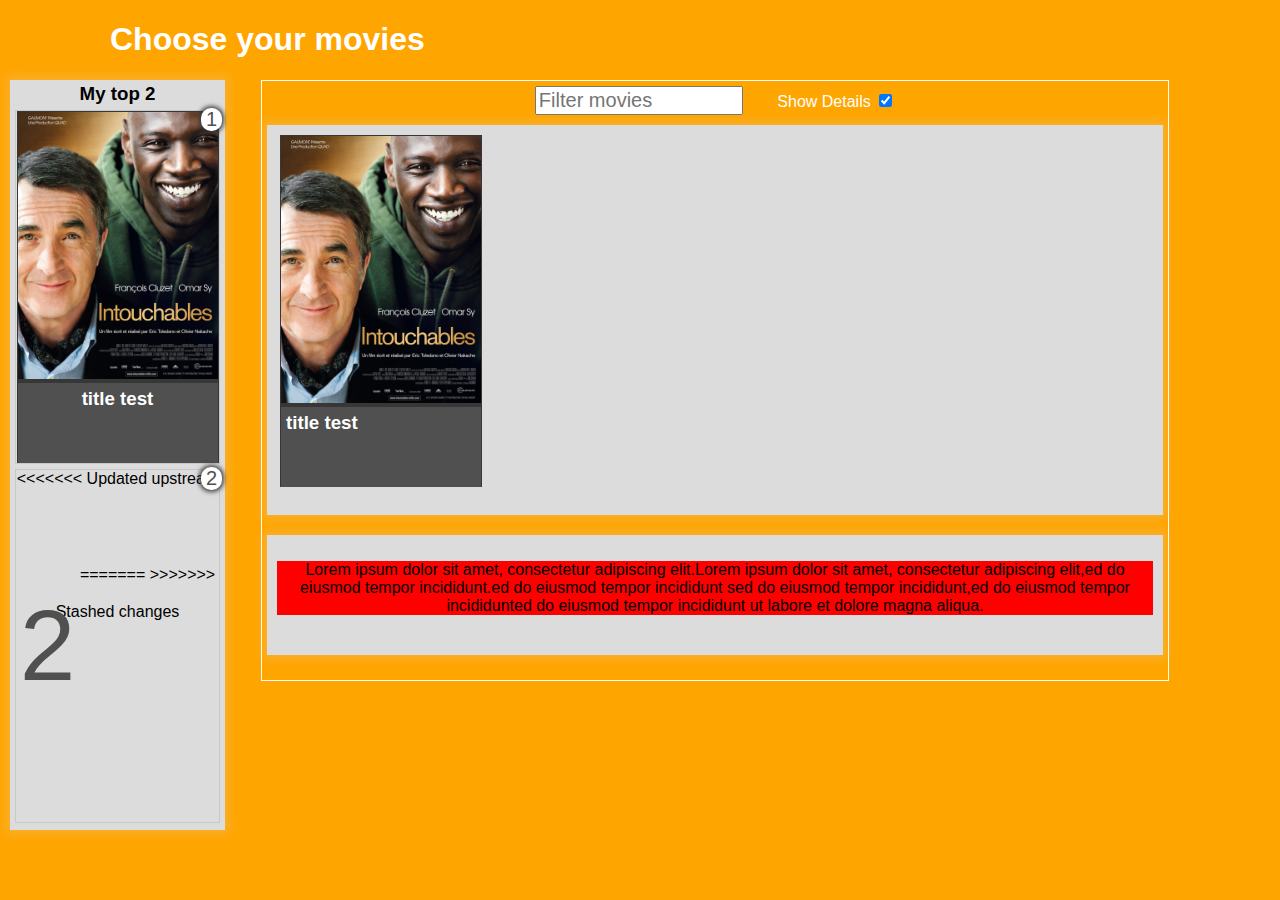
<file: index.html>
<!DOCTYPE html>
<html lang="en">
  <head>
    <meta charset="UTF-8" />
    <meta name="viewport" content="width=device-width, initial-scale=1.0" />
    <title>Top Movies</title>
    <link rel="stylesheet" href="css/style.css" />
    <script  type="text/javascript"  src="data 3/film.js"></script>
    <script  type="text/javascript" src="js/script.js"></script>
  </head>
  <body>
    <!----Site Title----->
    <h1>Choose your movies</h1>
    <!----My top 2----->

    <div id="selection" class="center">
      <h3>My top 2</h3>
      <div id="selection1">
        <div class="film">
          <img src="images/Intouchables.jpg" alt="Intouchables"/>
          <h3>title test</h3>
        </div>
        <span>1</span>
      </div>

      <div id="selection2">
<<<<<<< Updated upstream
        <span>2</span> 
=======
        <span>2</span>
>>>>>>> Stashed changes
     </div>
    </div>
  
    
    <!-----Catalogue----->
<div id="catalogue" class="center">
    <input type="text" placeholder="Filter movies" id="filter">
                         Show Details
    <input type="checkbox" id="ShowDetails" checked="checked">


 <div id="films">
   <div id="displayFilms"></div>
  <div class="film">
    <img src="images/Intouchables.jpg" alt="Intouchables"/>
    <h3>title test</h3>
  </div>
    </div>
    
          <div id="details">
        <p>Lorem ipsum dolor sit amet, consectetur adipiscing elit.Lorem ipsum dolor sit amet,
          consectetur adipiscing elit,ed do eiusmod tempor incididunt.ed do eiusmod tempor incididunt
          sed do eiusmod tempor incididunt,ed do eiusmod tempor incididunted do eiusmod tempor incididunt
          ut labore et dolore magna aliqua.</p>
        
          </div>
      
  </div>


<script>
let div=document.getElementById("selection");

let classes =document.getElementsByClassName("center");

let links =document.getElementsByTagName("a");

let par =document.getElementsByTagName("p");

let selected =document.querySelector("#selection");

let details =document.querySelector("#details p");

details.setAttribute("align", "center");//* or 

details.align="center";

details.setAttribute( "style","background-color:red;");








console.log(div);
console.log(filmData);
console.log(classes);
console.log(links);
console.log(par);
console.log(selected);





</script> 



</body>


</html>
</file>
<file: css/style.css>
body{ background-color:orange; 
    margin:10px;
    width:100%;
    font-family:sans-serif;
     }
    
     h1{
        color:white;
        margin-left:100px;
    }
   
    div#catalogue{
        border:1px solid white;
        padding:5px; 
      
         position:absolute;
          left:250px;
           right:100px;
            width:70%;
            max-width:1000px;
            color:white;
            }

            div#catalogue div
            { text-align: left;
          
           }

           div#selection{
            width:215px; 
            height:750px;
            position:absolute;
            left:10px;
        }

div#selection> h3{

    margin: 3px;
}




        div.center{ text-align: center;
            margin: 0 auto;
        }


        div#selection>div{
            margin:5px;
            border: 1px solid rgb(200, 200, 200);
            height:352px;
            position:relative;
            }

    div#details, div#films{padding: 10px;}

    div#films {
        height: 370px; 
        overflow-x: scroll;
        overflow-y: hidden;
        white-space: nowrap;
      }

   
          div.film {
            display: inline-block;
            width: 200px;
            height: 350px;
            vertical-align: top;
            border:   solid thin rgba(55,55,55,0.8);
            background-color: rgba(55,55,55,1);
        }
              
 div#selection>div span:first-child{
    font-size: 100px;
    color: rgb(80,80,80);
    position: relative;
    top:100px ;
                  }



                  
                  div#selection> div span:nth-child(2){
                    font-size: 20px;
                    color: rgb(80,80,80);
                    position: absolute;
                    top: -3px;
                    right: -3px;
                    background-color: white;
                    padding: 0px 5px;
                    border-radius: 10px;
                    box-shadow: 0px 0px 4px 2px rgba(55,55,55,0.9);
                                  }









div#selection, div#details, div#films {
    background-color: rgb(220,220,220);
    box-shadow: 0px 0px 10px 4px rgba(225,225,225 ,0.2);
     }
     div#details, div#films{
        padding: 10px; }
    

        div.film img{
            width: 100%;}
            
            div#films div.film{
                margin: 0px 3px;
            
            }
            
            div.film:hover{
            
                box-shadow:0px 0px 8px 4px rgba(55,55,55,1);
            }
            
            
            div.film h3{
                height: 70px;
                background-color:rgb(80,80,80);
                padding: 5px;
                margin: 0px;
                color: white;
            }
            
            div#details{
                min-height: 100px;
                margin: 20px 0px;
                color: black;
            }
            #filter{
                font-size: 20px;
                margin-bottom: 10px;
                margin-right: 30px;
                width: 200px;
            }
</file>
